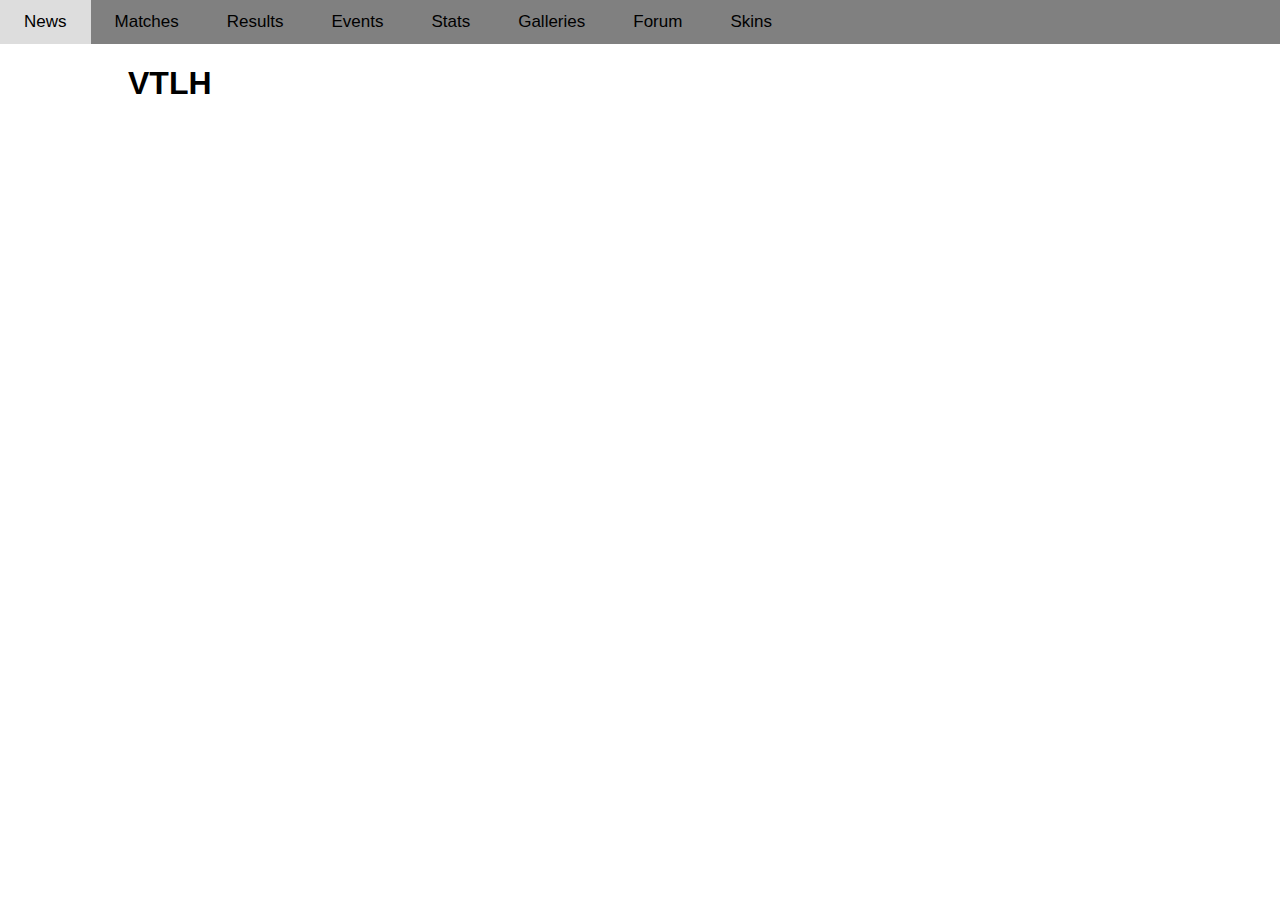
<file: hltvkopia/index.html>
<!DOCTYPE html>
<html>
<head>
	<meta charset="utf-8">
	<title>vtlh</title>
	<link rel="stylesheet" type="text/css" href="css.css">
	<link rel="stylesheet" type="text/javascript" href="javascript.js"><meta name="viewport" content="width=device-width, initial-scale=1">

<style>

* {
    box-sizing: border-box;
}

body {
  margin: 0;
}

/* Style the header */
.header {
    background-color: #f1f1f1;
    padding: 10px;
    text-align: center;
}

/* Style the top navigation bar */
.topnav {
    overflow: hidden;
    background-color: grey;
}

/* Style the topnav links */
.topnav a {
    float: left;
    display: block;
    color: black;
    text-align: center;
    padding: 12px 24px;
    text-decoration: none;
}

/* Change color on hover */
.topnav a:hover {
    background-color: #ddd;
    color: black;
}



</style>
</head>
<body>



<div class="topnav">

  	<a href="https://www.hltv.org/">News</a>
  	<a href="https://www.hltv.org/matches">Matches</a>
  	<a href="https://www.hltv.org/results">Results</a>
  	<a href="https://www.hltv.org/events">Events</a>
    <a href="https://www.hltv.org/Stats">Stats</a>
    <a href="https://www.hltv.org/galleries">Galleries</a>
    <a href="https://www.hltv.org/Forum">Forum</a>
    <a href="https://www.hltv.org/bets/skins">Skins</a>
</div>
</head>
<body>
	<main>
		<p></p>
		<p></p>
		<h1 style="color: Black" class="Rubrik">VTLH</h1>


	</main>
</body>
</html>
</file>
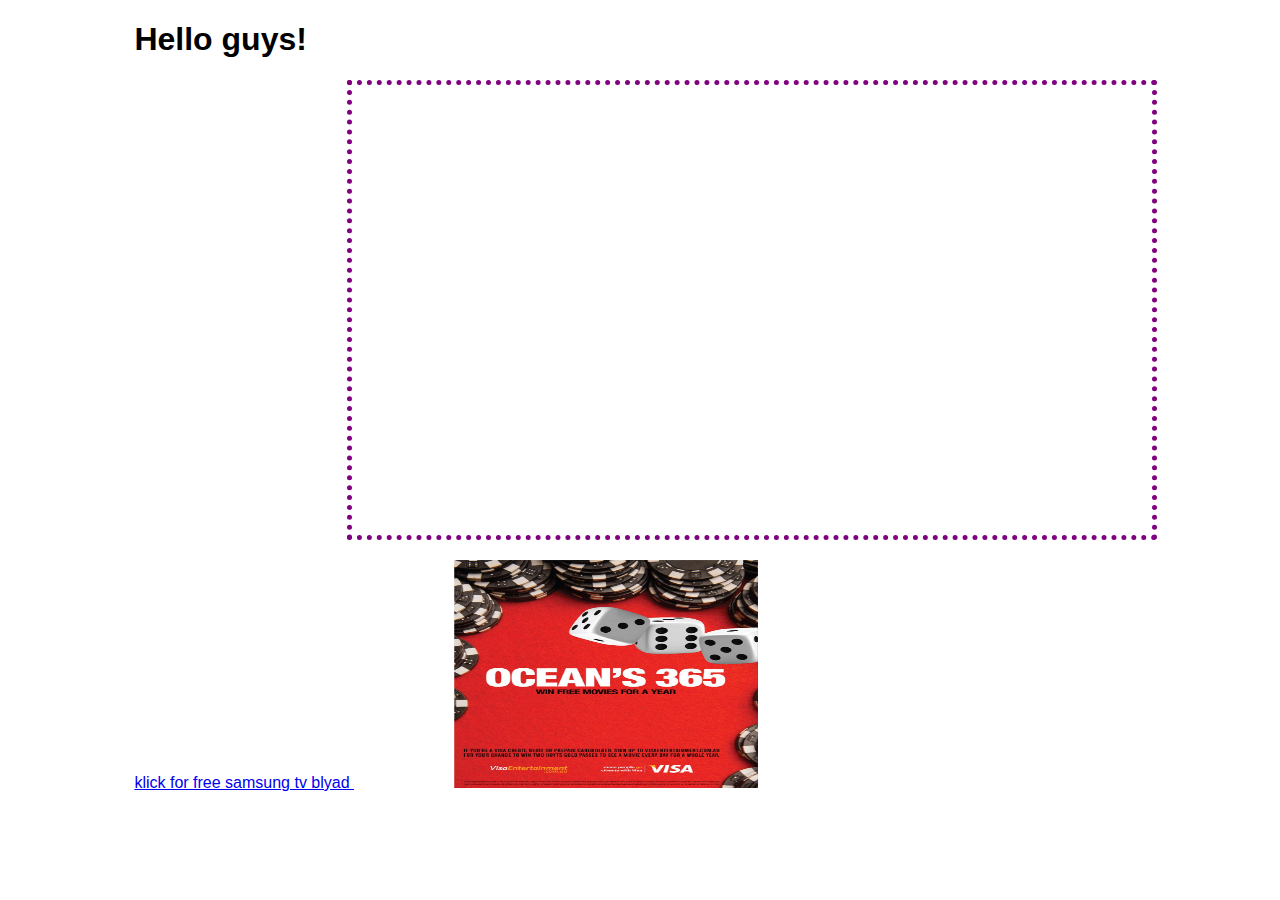
<file: logicshemsida/index.html>
<!DOCTYPE html>
<html>
<head>
	<meta charset="utf-8">
	<title>Litel titel</title>
	<link rel="stylesheet" type="text/css" href="css.css">
	<link rel="stylesheet" type="text/javascript" href="javascript.js">
</head>
<body>
	<main>
		<h1 style="color: black" class="Rubrik">Hello guys!</h1>
		<!--img class="topimg" src="https://via.placeholder.com/200x200/b alts="placeholder">-->

		<iframe width="800" height="450" src="https://www.youtube.com/embed/jve1w_Gktcw" frameborder="1" allowfullscreen></iframe>

		<p>
 		<a  href="http://survey.svarasverige.se/Start.aspx?surveyId=7120&offerId=116093&affiliateId=14726&requestid=55130522&subid1=&subid2=59d76a7fc73d130001730f24" target="_blank"> klick for free samsung tv blyad </span>
		<img src="ad1.jpg" alt="Litel snek bild" style="width: 304px;height: 228px;">
		</p>


	</main>
</body>
</html>
</file>
<file: hltvkopia/css.css>
body {
		font-size: 2em;
		font-family: 'Roboto Condensed', sans-serif;
		background-color: white;
	}
.rubrik {
		color: blue;
		font-family: 'Libre Barcode 39 Text', cursive;
}

#content {
		margin: 0 auto;
		width: 80%;
		background-color: white;

}

main {
	font-size: 16px;

	margin: 0 auto;
	width: 80%; 
}

h1 {
		color: blue;
}
.topimg {
	float: left;
	margin: 0px;


}


/* Popup container */
.popup {
    position: relative;
    display: inline-block;
    cursor: pointer;
}

/* The actual popup (appears on top) */
.popup .popuptext {
    visibility: hidden;
    width: 160px;
    background-color: #555;
    color: #fff;
    text-align: center;
    border-radius: 6px;
    padding: 8px 0;
    position: absolute;
    z-index: 1;
    bottom: 125%;
    left: 50%;
    margin-left: -80px;
}

/* Popup arrow */
.popup .popuptext::after {
    content: "";
    position: absolute;
    top: 100%;
    left: 50%;
    margin-left: -5px;
    border-width: 5px;
    border-style: solid;
    border-color: #555 transparent transparent transparent;
}

/* Toggle this class when clicking on the popup container (hide and show the popup) */
.popup .show {
    visibility: visible;
    -webkit-animation: fadeIn 1s;
    animation: fadeIn 1s
}

/* Add animation (fade in the popup) */
@-webkit-keyframes fadeIn {
    from {opacity: 0;} 
    to {opacity: 1;}
}

@keyframes fadeIn {
    from {opacity: 0;}
    to {opacity:1 ;}
}
iFrame{

	border:5px dotted purple;
	float-left;
	margin-left:213px;
}
img{

	float-left;
	margin-left:100px;
}

/* Add a black background color to the top navigation */
.topnav {
    background-color: #333;
    overflow: hidden;
}

/* Style the links inside the navigation bar */
.topnav a {
    float: left;
    display: block;
    color: #f2f2f2;
    text-align: center;
    padding: 14px 16px;
    text-decoration: none;
    font-size: 17px;
}

/* Change the color of links on hover */
.topnav a:hover {
    background-color: #ddd;
    color: black;
}

/* Add a color to the active/current link */
.topnav a.active {
    background-color: #4CAF50;
    color: white;
}
</file>
<file: logicshemsida/css.css>
body {
		font-size: 2em;
		font-family: 'Roboto Condensed', sans-serif;
		background-color: white;
	}
.rubrik {
		color: blue;
		font-family: 'Libre Barcode 39 Text', cursive;
}

#content {
		margin: 0 auto;
		width: 80%;
		background-color: white;

}

main {
	font-size: 16px;

	margin: 0 auto;
	width: 80%; 
}

h1 {
		color: blue;
}
.topimg {
	float: left;
	margin: 0px;


}


/* Popup container */
.popup {
    position: relative;
    display: inline-block;
    cursor: pointer;
}

/* The actual popup (appears on top) */
.popup .popuptext {
    visibility: hidden;
    width: 160px;
    background-color: #555;
    color: #fff;
    text-align: center;
    border-radius: 6px;
    padding: 8px 0;
    position: absolute;
    z-index: 1;
    bottom: 125%;
    left: 50%;
    margin-left: -80px;
}

/* Popup arrow */
.popup .popuptext::after {
    content: "";
    position: absolute;
    top: 100%;
    left: 50%;
    margin-left: -5px;
    border-width: 5px;
    border-style: solid;
    border-color: #555 transparent transparent transparent;
}

/* Toggle this class when clicking on the popup container (hide and show the popup) */
.popup .show {
    visibility: visible;
    -webkit-animation: fadeIn 1s;
    animation: fadeIn 1s
}

/* Add animation (fade in the popup) */
@-webkit-keyframes fadeIn {
    from {opacity: 0;} 
    to {opacity: 1;}
}

@keyframes fadeIn {
    from {opacity: 0;}
    to {opacity:1 ;}
}
iFrame{

	border:5px dotted purple;
	float-left;
	margin-left:213px;
}
img{

	float-left;
	margin-left:100px;
}
</file>
